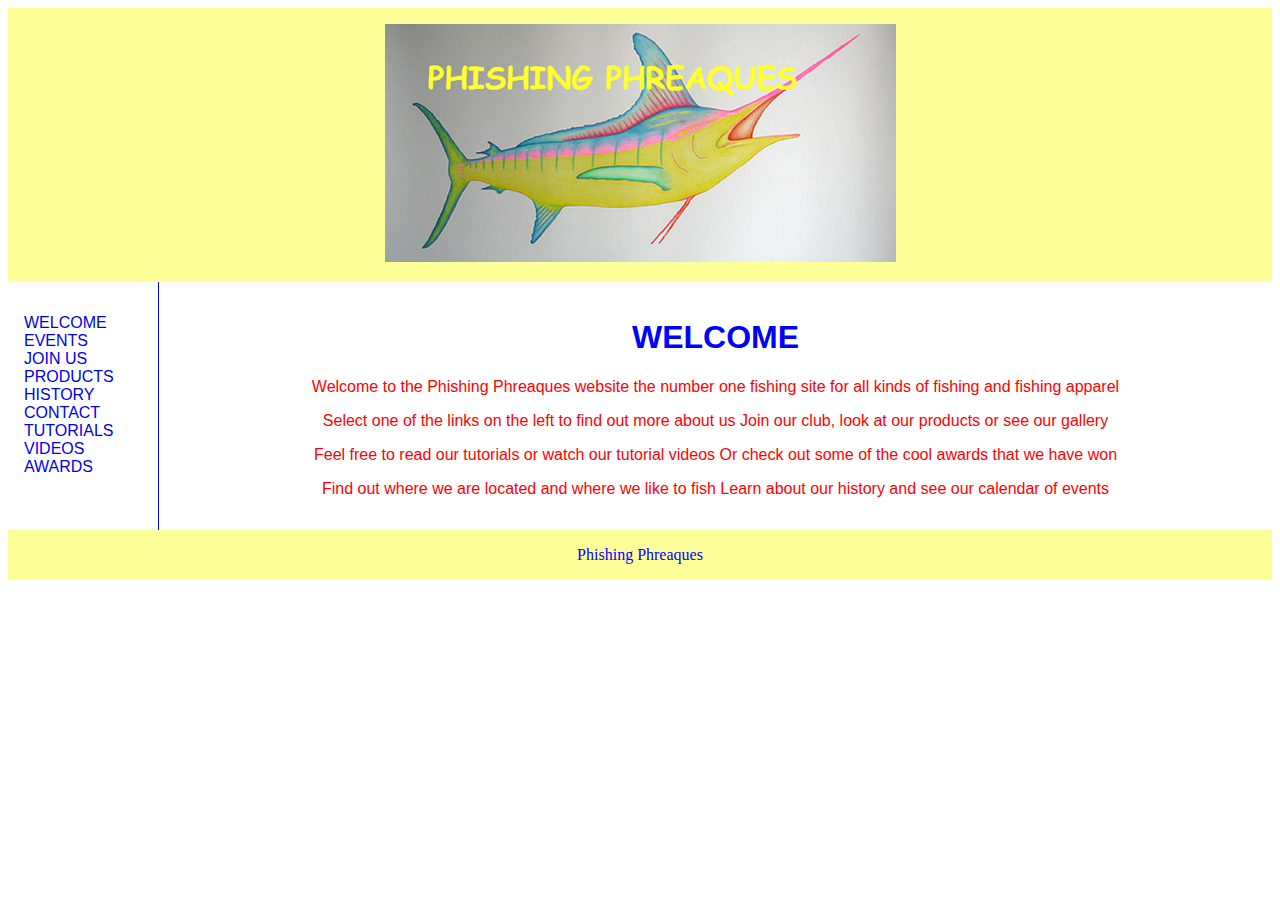
<file: index.html>
<!DOCTYPE html>
<html>

<head>
<meta http-equiv="Content-Type" content="text/html; charset="UTF-8" />
<title>Phishing Phreaques</title>

<meta name="viewport" content="width=device-width, initial-scale=1.0"/>

<!-- main -->
<!-- original <link href="main.css" rel="stylesheet" type="text/css" -->
<link href="text/css/main.css" rel="stylesheet" type="text/css" >

<!-- phone -->
<link href="text/css/phone.css" rel="stylesheet" type="text/css" 
	media="only screen and (max-width:400px)>

<!-- tablet -->
<link href="text/css/tablet.css" rel="stylesheet" type="text/css" 
	media="only screen and (max-width:400px) and (max-width:799px)">
  
</head>

<body>
<!-- <script src="text/scripts/mainjs.js"></script> -->
<header>
   <img src="images/PhishingPhreaksLogo.png" alt="Phishing Phreaques">
</header>

<nav>
  <ul>
    <li><a href="index.html">WELCOME</a></li>
    <li><a href="text/html/events.html">EVENTS</a></li>
    <li><a href="text/html/join.html">JOIN US</a></li>
	<li><a href="text/html/products.html">PRODUCTS</a></li>
	<li><a href="text/html/history.html">HISTORY</a></li>
	<li><a href="text/html/contact.html">CONTACT</a></li>
	<li><a href="text/html/tutorials.html">TUTORIALS</a></li>
	<li><a href="text/html/videos.html">VIDEOS</a></li>
	<li><a href="text/html/awards.html">AWARDS</a></li>
  </ul>
</nav>

<article>
  <h1>WELCOME</h1>
  <p>Welcome to the Phishing Phreaques website the number one 
  fishing site for all kinds of fishing and fishing apparel </p>
  <p>Select one of the links on the left to find out more about us 
  Join our club, look at our products or see our gallery </p>
  <p>Feel free to read our tutorials or watch our tutorial videos  
  Or check out some of the cool awards that we have won </p>
  <p>Find out where we are located and where we like to fish 
  Learn about our history and see our calendar of events </p>
</article>

<footer>Phishing Phreaques</footer>

</body>
</html>
</file>
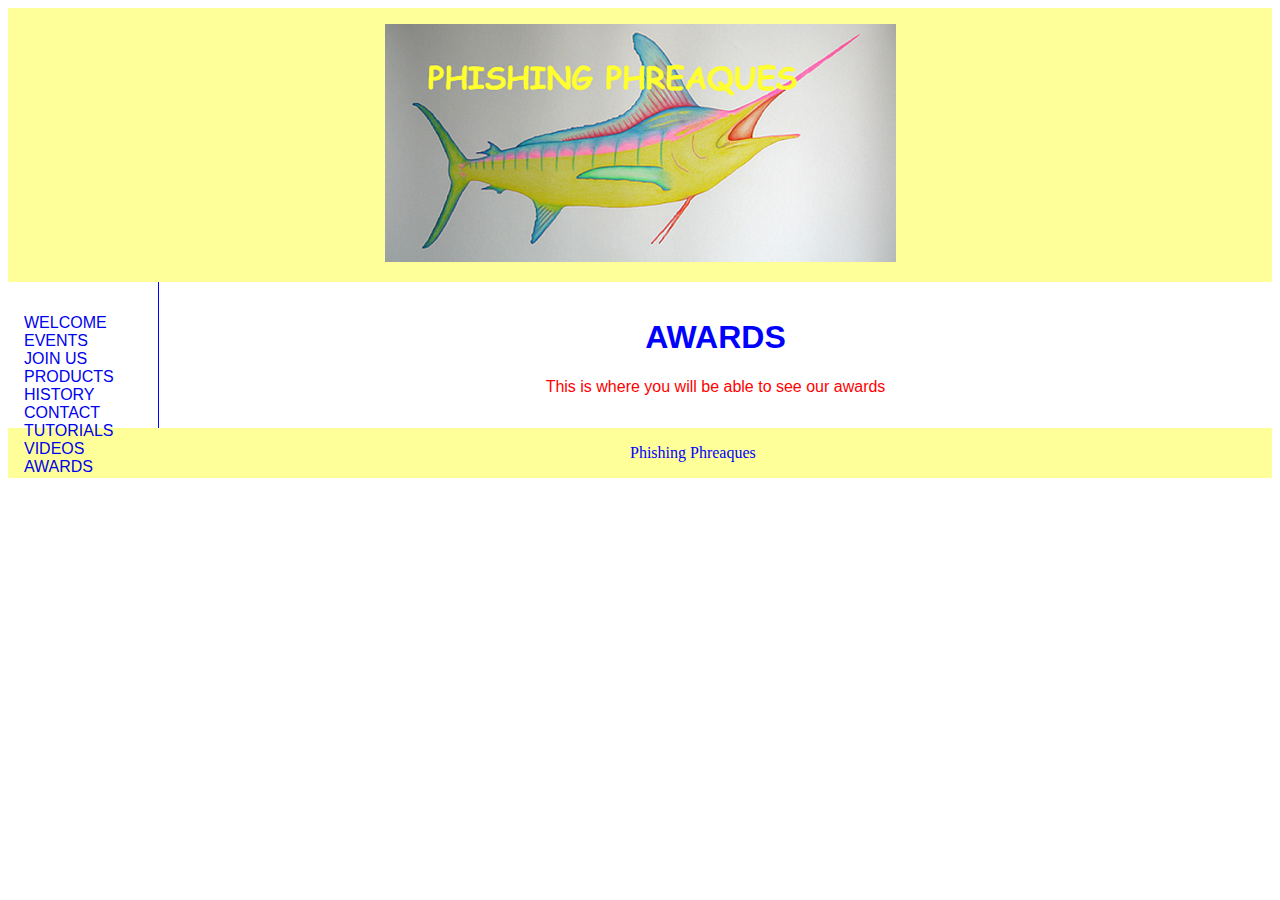
<file: text/html/awards.html>
<!DOCTYPE html>
<html>

<head>
<meta http-equiv="Content-Type" content="text/html; charset="UTF-8" />
<title>Phishing Phreaques</title>

<meta name="viewport" content="width=device-width, initial-scale=1.0"/>

<!-- main -->
<!-- original <link href="main.css" rel="stylesheet" type="text/css" -->
<link href="../../text/css/main.css" rel="stylesheet" type="text/css" >

<!-- phone -->
<link href="../../text/css/phone.css" rel="stylesheet" type="text/css" 
	media="only screen and (max-width:400px)>

<!-- tablet -->
<link href="../../text/css/tablet.css" rel="stylesheet" type="text/css" 
	media="only screen and (max-width:400px) and (max-width:799px)">
  
</head>

<body>
<!-- <script src="text/scripts/mainjs.js"></script> -->
<header>
   <img src="../../images/PhishingPhreaksLogo.png" alt="Phishing Phreaques">
</header>

<nav>
  <ul>
    <li><a href="../../index.html">WELCOME</a></li>
    <li><a href="../../text/html/events.html">EVENTS</a></li>
    <li><a href="../../text/html/join.html">JOIN US</a></li>
	<li><a href="../../text/html/products.html">PRODUCTS</a></li>
	<li><a href="../../text/html/history.html">HISTORY</a></li>
	<li><a href="../../text/html/contact.html">CONTACT</a></li>
	<li><a href="../../text/html/tutorials.html">TUTORIALS</a></li>
	<li><a href="../../text/html/videos.html">VIDEOS</a></li>
	<li><a href="../../text/html/awards.html">AWARDS</a></li>
  </ul>
</nav>

<article>
  <h1>AWARDS</h1>
  <p>This is where you will be able to see our awards </p>
</article>

<footer>Phishing Phreaques</footer>

</body>
</html>
</file>
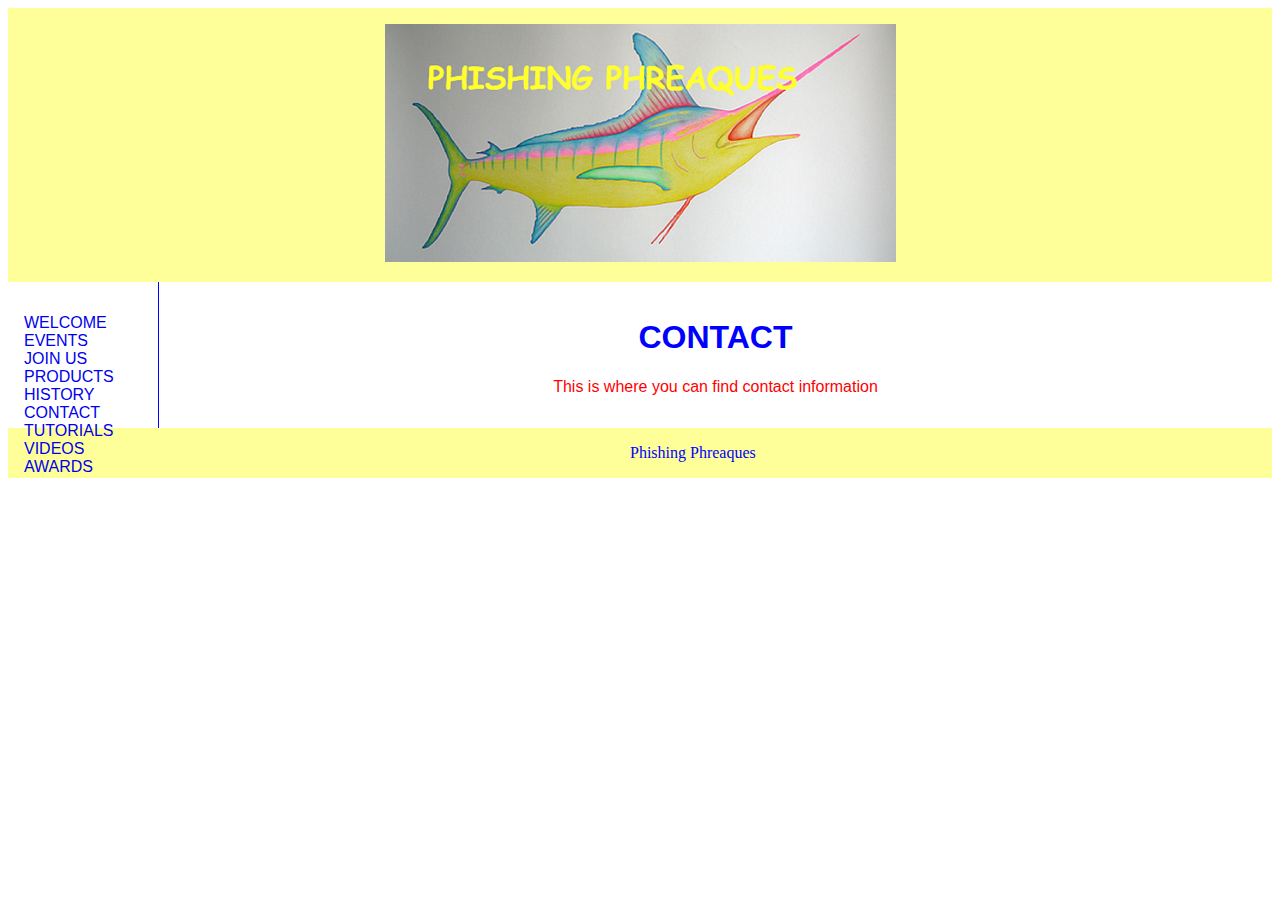
<file: text/html/contact.html>
<!DOCTYPE html>
<html>

<head>
<meta http-equiv="Content-Type" content="text/html; charset="UTF-8" />
<title>Phishing Phreaques</title>

<meta name="viewport" content="width=device-width, initial-scale=1.0"/>

<!-- main -->
<!-- original <link href="main.css" rel="stylesheet" type="text/css" -->
<link href="../../text/css/main.css" rel="stylesheet" type="text/css" >

<!-- phone -->
<link href="../../text/css/phone.css" rel="stylesheet" type="text/css" 
	media="only screen and (max-width:400px)>

<!-- tablet -->
<link href="../../text/css/tablet.css" rel="stylesheet" type="text/css" 
	media="only screen and (max-width:400px) and (max-width:799px)">
  
</head>

<body>
<!-- <script src="text/scripts/mainjs.js"></script> -->
<header>
   <img src="../../images/PhishingPhreaksLogo.png" alt="Phishing Phreaques">
</header>

<nav>
  <ul>
    <li><a href="../../index.html">WELCOME</a></li>
    <li><a href="../../text/html/events.html">EVENTS</a></li>
    <li><a href="../../text/html/join.html">JOIN US</a></li>
	<li><a href="../../text/html/products.html">PRODUCTS</a></li>
	<li><a href="../../text/html/history.html">HISTORY</a></li>
	<li><a href="../../text/html/contact.html">CONTACT</a></li>
	<li><a href="../../text/html/tutorials.html">TUTORIALS</a></li>
	<li><a href="../../text/html/videos.html">VIDEOS</a></li>
	<li><a href="../../text/html/awards.html">AWARDS</a></li>
  </ul>
</nav>

<article>
  <h1>CONTACT</h1>
  <p>This is where you can find contact information </p>
</article>

<footer>Phishing Phreaques</footer>

</body>
</html>
</file>
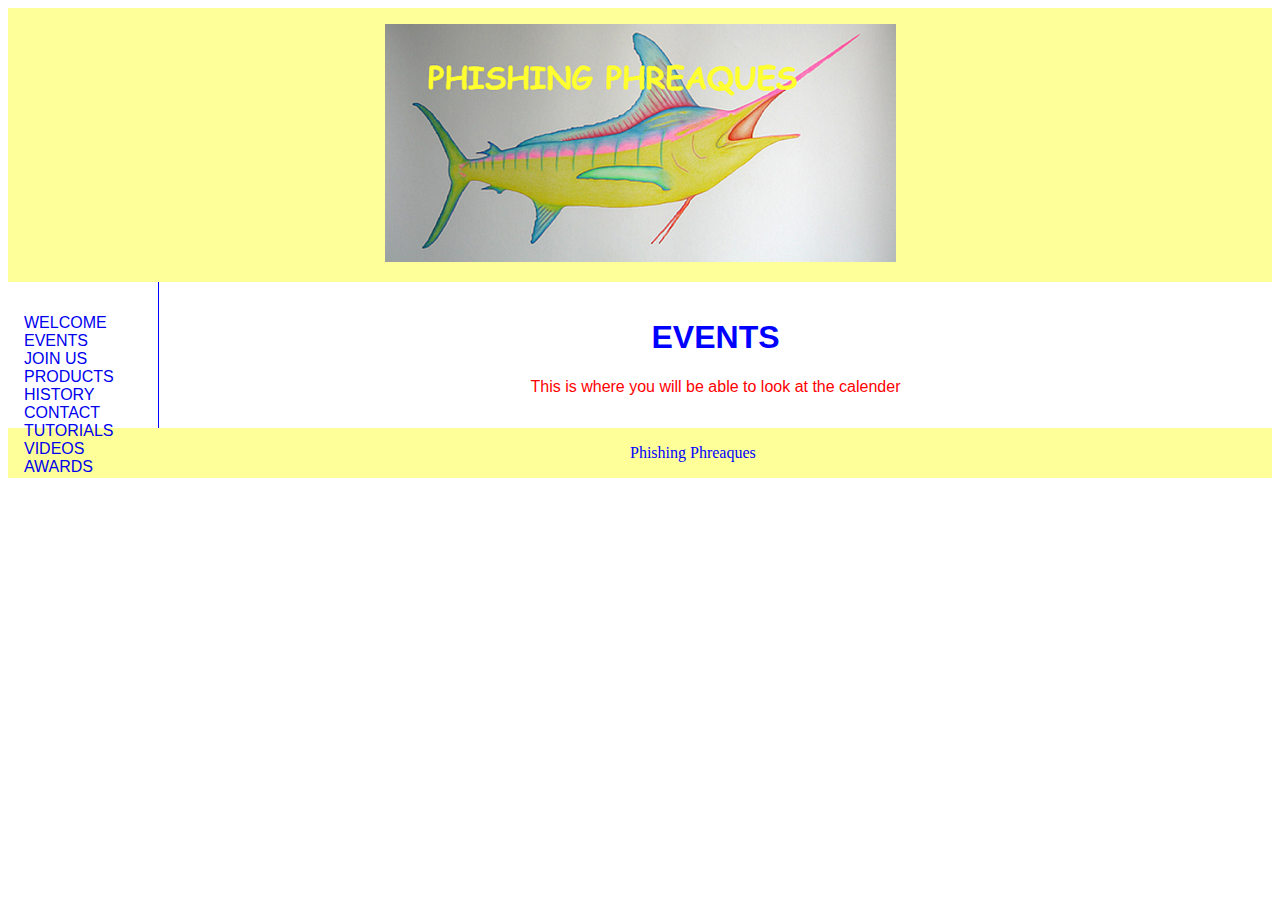
<file: text/html/events.html>
<!DOCTYPE html>
<html>

<head>
<meta http-equiv="Content-Type" content="text/html; charset="UTF-8" />
<title>Phishing Phreaques</title>

<meta name="viewport" content="width=device-width, initial-scale=1.0"/>

<!-- main -->
<!-- original <link href="main.css" rel="stylesheet" type="text/css" -->
<link href="../../text/css/main.css" rel="stylesheet" type="text/css" >

<!-- phone -->
<link href="../../text/css/phone.css" rel="stylesheet" type="text/css" 
	media="only screen and (max-width:400px)>

<!-- tablet -->
<link href="../../text/css/tablet.css" rel="stylesheet" type="text/css" 
	media="only screen and (max-width:400px) and (max-width:799px)">
  
</head>

<body>
<!-- <script src="text/scripts/mainjs.js"></script> -->
<header>
   <img src="../../images/PhishingPhreaksLogo.png" alt="Phishing Phreaques">
</header>

<nav>
  <ul>
    <li><a href="../../index.html">WELCOME</a></li>
    <li><a href="../../text/html/events.html">EVENTS</a></li>
    <li><a href="../../text/html/join.html">JOIN US</a></li>
	<li><a href="../../text/html/products.html">PRODUCTS</a></li>
	<li><a href="../../text/html/history.html">HISTORY</a></li>
	<li><a href="../../text/html/contact.html">CONTACT</a></li>
	<li><a href="../../text/html/tutorials.html">TUTORIALS</a></li>
	<li><a href="../../text/html/videos.html">VIDEOS</a></li>
	<li><a href="../../text/html/awards.html">AWARDS</a></li>
  </ul>
</nav>

<article>
  <h1>EVENTS</h1>
  <p>This is where you will be able to look at the calender </p>
</article>

<footer>Phishing Phreaques</footer>

</body>
</html>
</file>
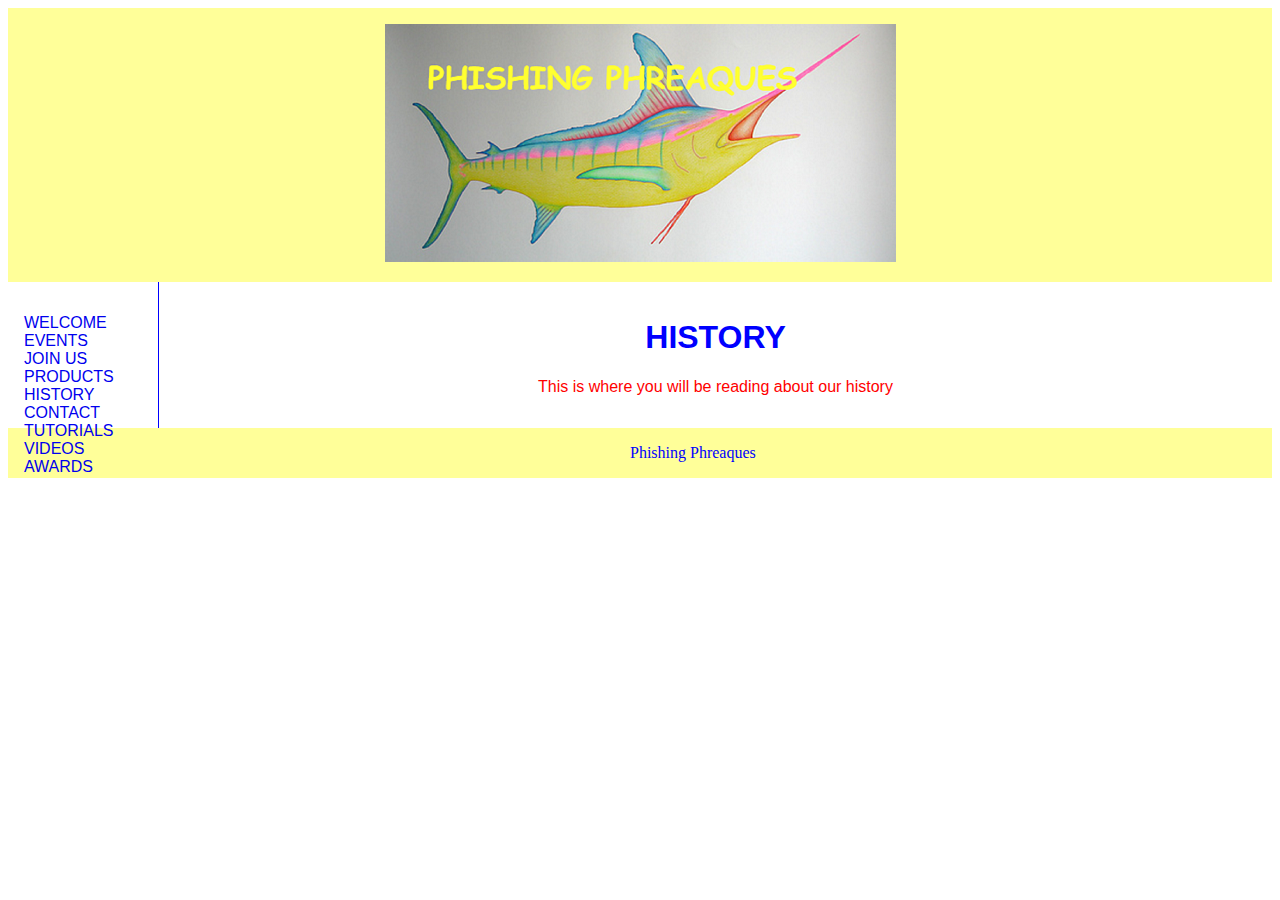
<file: text/html/history.html>
<!DOCTYPE html>
<html>

<head>
<meta http-equiv="Content-Type" content="text/html; charset="UTF-8" />
<title>Phishing Phreaques</title>

<meta name="viewport" content="width=device-width, initial-scale=1.0"/>

<!-- main -->
<!-- original <link href="main.css" rel="stylesheet" type="text/css" -->
<link href="../../text/css/main.css" rel="stylesheet" type="text/css" >

<!-- phone -->
<link href="../../text/css/phone.css" rel="stylesheet" type="text/css" 
	media="only screen and (max-width:400px)>

<!-- tablet -->
<link href="../../text/css/tablet.css" rel="stylesheet" type="text/css" 
	media="only screen and (max-width:400px) and (max-width:799px)">
  
</head>

<body>
<!-- <script src="text/scripts/mainjs.js"></script> -->
<header>
   <img src="../../images/PhishingPhreaksLogo.png" alt="Phishing Phreaques">
</header>

<nav>
  <ul>
    <li><a href="../../index.html">WELCOME</a></li>
    <li><a href="../../text/html/events.html">EVENTS</a></li>
    <li><a href="../../text/html/join.html">JOIN US</a></li>
	<li><a href="../../text/html/products.html">PRODUCTS</a></li>
	<li><a href="../../text/html/history.html">HISTORY</a></li>
	<li><a href="../../text/html/contact.html">CONTACT</a></li>
	<li><a href="../../text/html/tutorials.html">TUTORIALS</a></li>
	<li><a href="../../text/html/videos.html">VIDEOS</a></li>
	<li><a href="../../text/html/awards.html">AWARDS</a></li>
  </ul>
</nav>

<article>
  <h1>HISTORY</h1>
  <p>This is where you will be reading about our history </p>
</article>

<footer>Phishing Phreaques</footer>

</body>
</html>
</file>
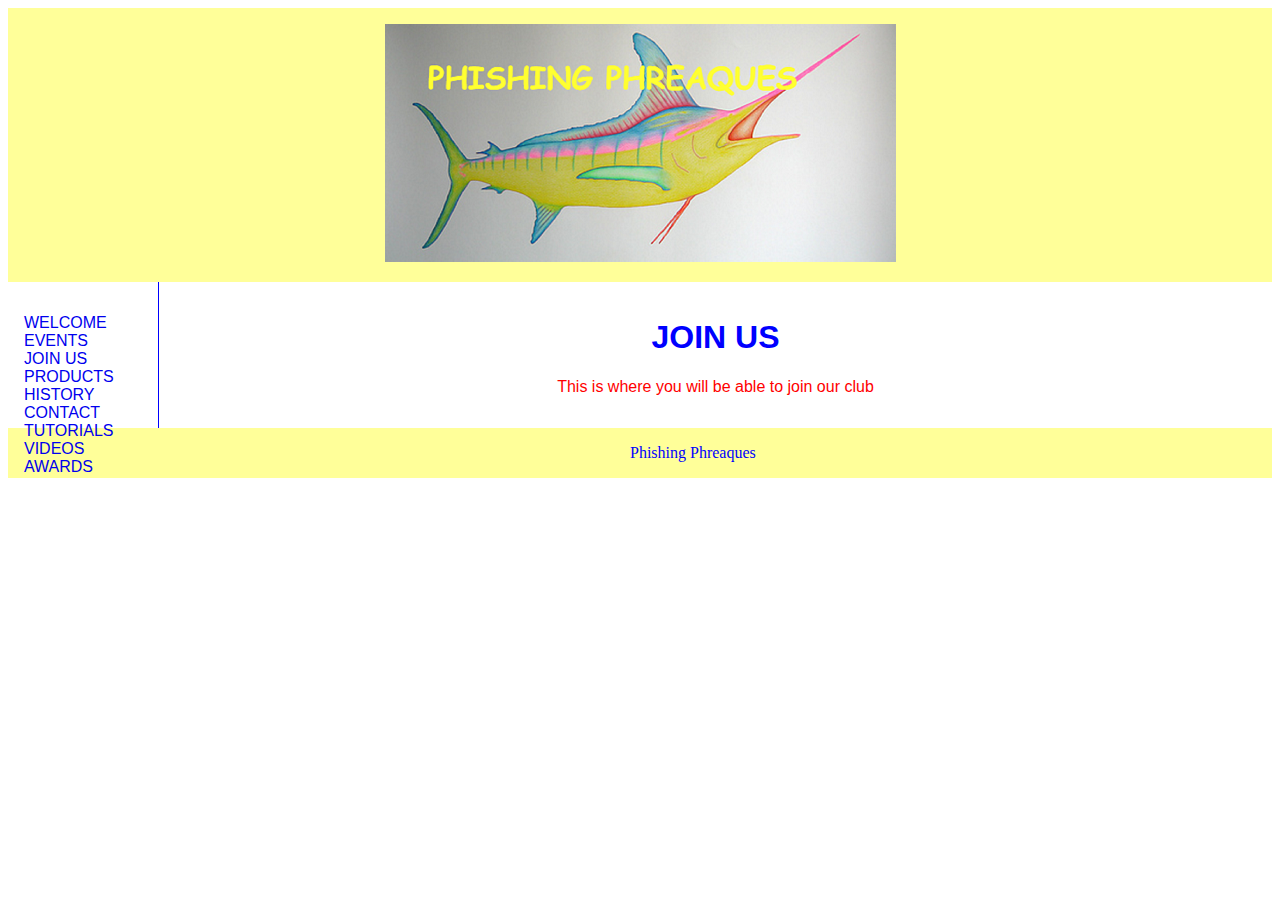
<file: text/html/join.html>
<!DOCTYPE html>
<html>

<head>
<meta http-equiv="Content-Type" content="text/html; charset="UTF-8" />
<title>Phishing Phreaques</title>

<meta name="viewport" content="width=device-width, initial-scale=1.0"/>

<!-- main -->
<!-- original <link href="main.css" rel="stylesheet" type="text/css" -->
<link href="../../text/css/main.css" rel="stylesheet" type="text/css" >

<!-- phone -->
<link href="../../text/css/phone.css" rel="stylesheet" type="text/css" 
	media="only screen and (max-width:400px)>

<!-- tablet -->
<link href="../../text/css/tablet.css" rel="stylesheet" type="text/css" 
	media="only screen and (max-width:400px) and (max-width:799px)">
  
</head>

<body>
<!-- <script src="text/scripts/mainjs.js"></script> -->
<header>
   <img src="../../images/PhishingPhreaksLogo.png" alt="Phishing Phreaques">
</header>

<nav>
  <ul>
    <li><a href="../../index.html">WELCOME</a></li>
    <li><a href="../../text/html/events.html">EVENTS</a></li>
    <li><a href="../../text/html/join.html">JOIN US</a></li>
	<li><a href="../../text/html/products.html">PRODUCTS</a></li>
	<li><a href="../../text/html/history.html">HISTORY</a></li>
	<li><a href="../../text/html/contact.html">CONTACT</a></li>
	<li><a href="../../text/html/tutorials.html">TUTORIALS</a></li>
	<li><a href="../../text/html/videos.html">VIDEOS</a></li>
	<li><a href="../../text/html/awards.html">AWARDS</a></li>
  </ul>
</nav>

<article>
  <h1>JOIN US</h1>
  <p>This is where you will be able to join our club </p>
</article>

<footer>Phishing Phreaques</footer>

</body>
</html>
</file>
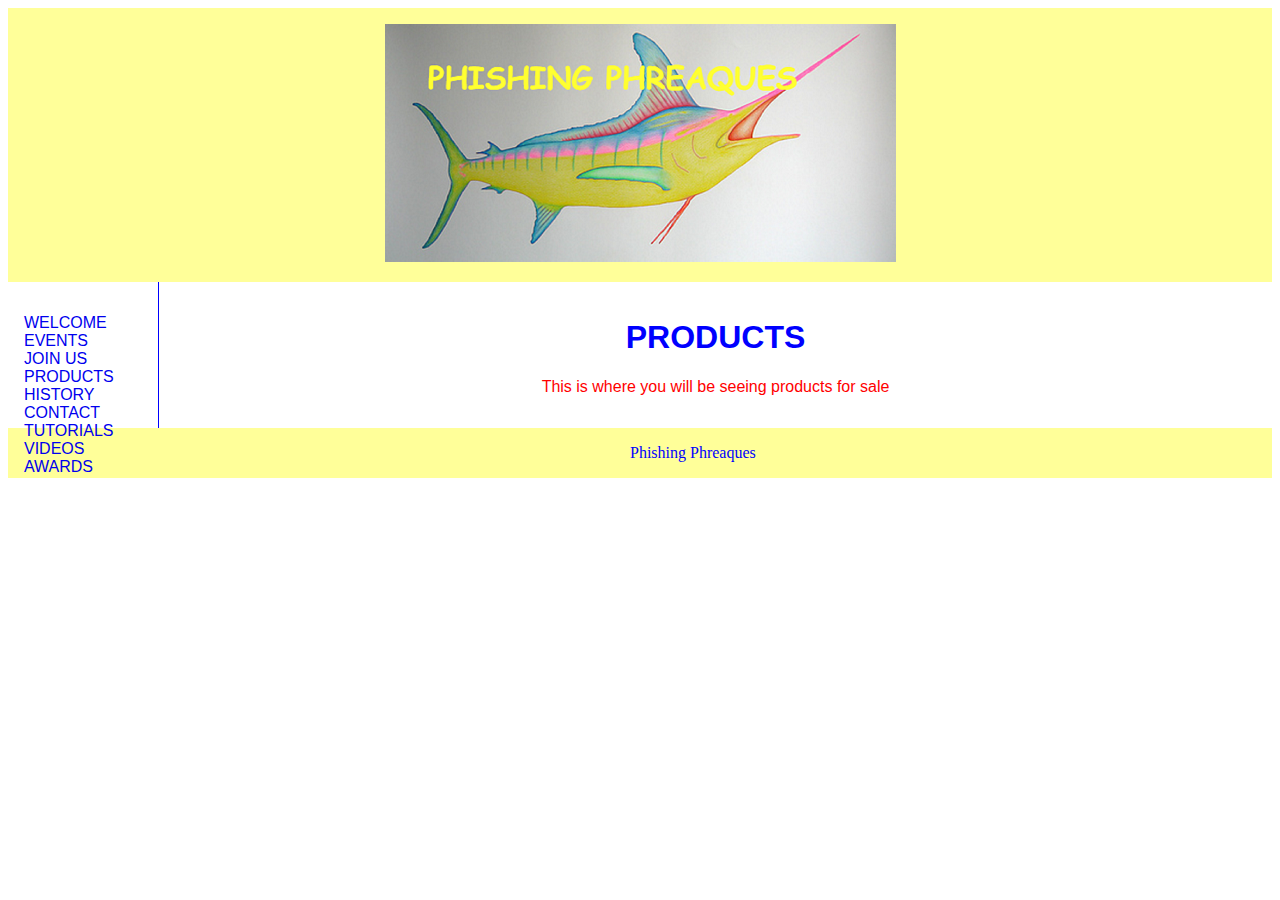
<file: text/html/products.html>
<!DOCTYPE html>
<html>

<head>
<meta http-equiv="Content-Type" content="text/html; charset="UTF-8" />
<title>Phishing Phreaques</title>

<meta name="viewport" content="width=device-width, initial-scale=1.0"/>

<!-- main -->
<!-- original <link href="main.css" rel="stylesheet" type="text/css" -->
<link href="../../text/css/main.css" rel="stylesheet" type="text/css" >

<!-- phone -->
<link href="../../text/css/phone.css" rel="stylesheet" type="text/css" 
	media="only screen and (max-width:400px)>

<!-- tablet -->
<link href="../../text/css/tablet.css" rel="stylesheet" type="text/css" 
	media="only screen and (max-width:400px) and (max-width:799px)">
  
</head>

<body>
<!-- <script src="text/scripts/mainjs.js"></script> -->
<header>
   <img src="../../images/PhishingPhreaksLogo.png" alt="Phishing Phreaques">
</header>

<nav>
  <ul>
    <li><a href="../../index.html">WELCOME</a></li>
    <li><a href="../../text/html/events.html">EVENTS</a></li>
    <li><a href="../../text/html/join.html">JOIN US</a></li>
	<li><a href="../../text/html/products.html">PRODUCTS</a></li>
	<li><a href="../../text/html/history.html">HISTORY</a></li>
	<li><a href="../../text/html/contact.html">CONTACT</a></li>
	<li><a href="../../text/html/tutorials.html">TUTORIALS</a></li>
	<li><a href="../../text/html/videos.html">VIDEOS</a></li>
	<li><a href="../../text/html/awards.html">AWARDS</a></li>
  </ul>
</nav>

<article>
  <h1>PRODUCTS</h1>
  <p>This is where you will be seeing products for sale </p>
</article>

<footer>Phishing Phreaques</footer>

</body>
</html>
</file>
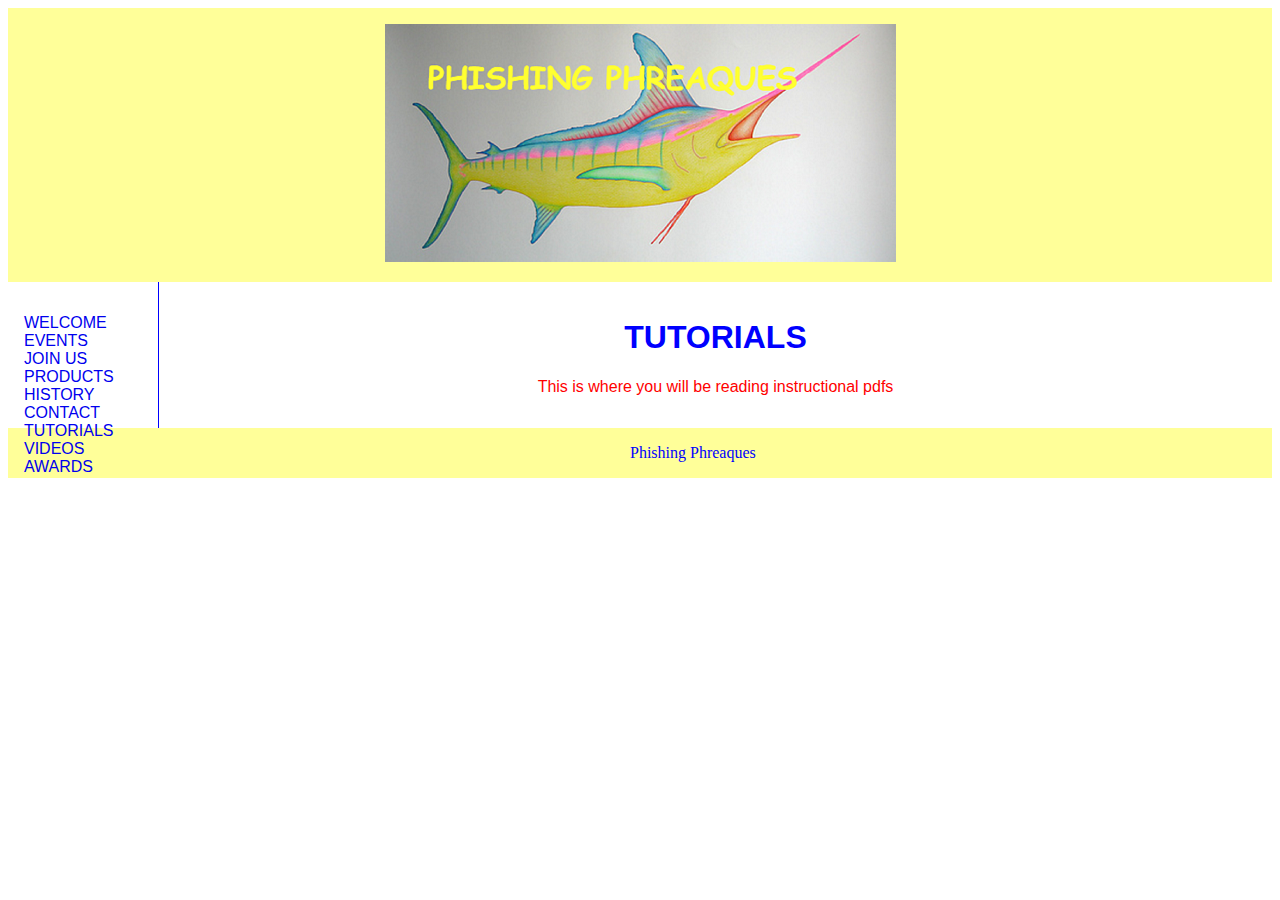
<file: text/html/tutorials.html>
<!DOCTYPE html>
<html>

<head>
<meta http-equiv="Content-Type" content="text/html; charset="UTF-8" />
<title>Phishing Phreaques</title>

<meta name="viewport" content="width=device-width, initial-scale=1.0"/>

<!-- main -->
<!-- original <link href="main.css" rel="stylesheet" type="text/css" -->
<link href="../../text/css/main.css" rel="stylesheet" type="text/css" >

<!-- phone -->
<link href="../../text/css/phone.css" rel="stylesheet" type="text/css" 
	media="only screen and (max-width:400px)>

<!-- tablet -->
<link href="../../text/css/tablet.css" rel="stylesheet" type="text/css" 
	media="only screen and (max-width:400px) and (max-width:799px)">
  
</head>

<body>
<!-- <script src="text/scripts/mainjs.js"></script> -->
<header>
   <img src="../../images/PhishingPhreaksLogo.png" alt="Phishing Phreaques">
</header>

<nav>
  <ul>
    <li><a href="../../index.html">WELCOME</a></li>
    <li><a href="../../text/html/events.html">EVENTS</a></li>
    <li><a href="../../text/html/join.html">JOIN US</a></li>
	<li><a href="../../text/html/products.html">PRODUCTS</a></li>
	<li><a href="../../text/html/history.html">HISTORY</a></li>
	<li><a href="../../text/html/contact.html">CONTACT</a></li>
	<li><a href="../../text/html/tutorials.html">TUTORIALS</a></li>
	<li><a href="../../text/html/videos.html">VIDEOS</a></li>
	<li><a href="../../text/html/awards.html">AWARDS</a></li>
  </ul>
</nav>

<article>
  <h1>TUTORIALS</h1>
  <p>This is where you will be reading instructional pdfs </p>
</article>

<footer>Phishing Phreaques</footer>

</body>
</html>
</file>
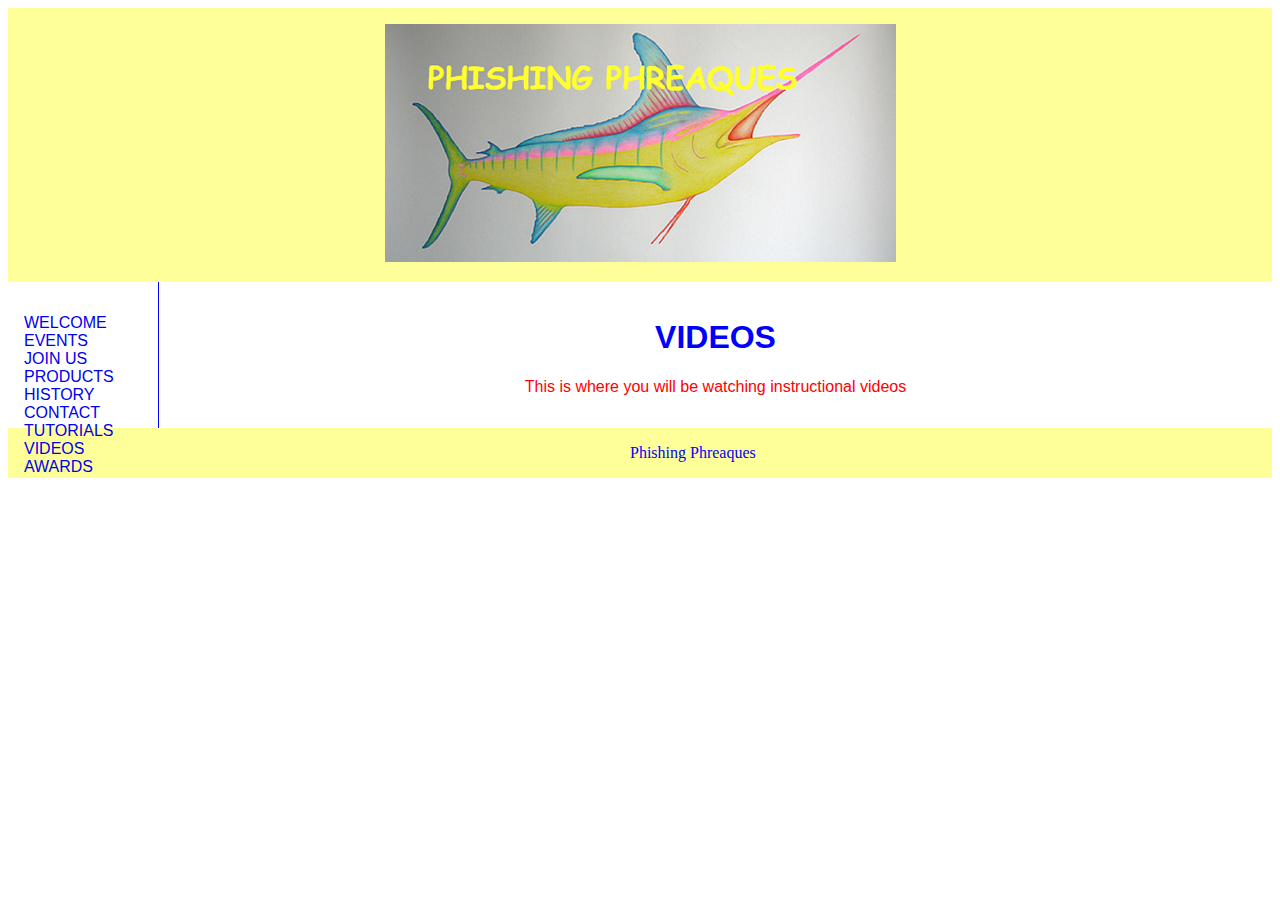
<file: text/html/videos.html>
<!DOCTYPE html>
<html>

<head>
<meta http-equiv="Content-Type" content="text/html; charset="UTF-8" />
<title>Phishing Phreaques</title>

<meta name="viewport" content="width=device-width, initial-scale=1.0"/>

<!-- main -->
<!-- original <link href="main.css" rel="stylesheet" type="text/css" -->
<link href="../../text/css/main.css" rel="stylesheet" type="text/css" >

<!-- phone -->
<link href="../../text/css/phone.css" rel="stylesheet" type="text/css" 
	media="only screen and (max-width:400px)>

<!-- tablet -->
<link href="../../text/css/tablet.css" rel="stylesheet" type="text/css" 
	media="only screen and (max-width:400px) and (max-width:799px)">
  
</head>

<body>
<!-- <script src="text/scripts/mainjs.js"></script> -->
<header>
   <img src="../../images/PhishingPhreaksLogo.png" alt="Phishing Phreaques">
</header>

<nav>
  <ul>
    <li><a href="../../index.html">WELCOME</a></li>
    <li><a href="../../text/html/events.html">EVENTS</a></li>
    <li><a href="../../text/html/join.html">JOIN US</a></li>
	<li><a href="../../text/html/products.html">PRODUCTS</a></li>
	<li><a href="../../text/html/history.html">HISTORY</a></li>
	<li><a href="../../text/html/contact.html">CONTACT</a></li>
	<li><a href="../../text/html/tutorials.html">TUTORIALS</a></li>
	<li><a href="../../text/html/videos.html">VIDEOS</a></li>
	<li><a href="../../text/html/awards.html">AWARDS</a></li>
  </ul>
</nav>

<article>
  <h1>VIDEOS</h1>
  <p>This is where you will be watching instructional videos </p>
</article>

<footer>Phishing Phreaques</footer>

</body>
</html>
</file>
<file: text/css/main.css>
div.container {
    width: 100%;
    border: 1px solid gray;
}

header, footer {
    padding: 1em;
    color: blue;
    background-color: #ffff99;
    text-align: center;
}

nav {
    float: left;
    max-width: 140px;
    margin: 0;
    padding: 1em;
}

nav ul {
	font-family: "Comic Sans MS", cursive, sans-serif;
    list-style-type: none;
    padding: 0;
}
   
nav ul a {
    text-decoration: none;
}

article {
	font-family: "Comic Sans MS", cursive, sans-serif;
    margin-left: 150px;
    border-left: 1px solid blue;
    padding: 1em;
    overflow: hidden;
	text-align: center;
}

article h1 {
	color: blue;
}

article p {
	color: red;
}
/*
header {
	font-family: "Comic Sans MS", cursive, sans-serif;
	color: white;
    background-color: yellow;
    text-align: center;
}

aside {
	background-color: #cccccc;
	color: "#000000"
	width: 50%;
	float: left;
}

nav {
	margin: 2%;
	background-color: #ffffff;
	padding-top: .5%;
}

ul {
	padding: 2%;
	list-style: none;
}

nav ul li {
	display: inline-block;
	width: 25%;
	text-align: center;
}

nav ul li a {
	display: inline-block;
	padding: 3%;
	color: #333;
	text-decoration: none;
	background-color: aqua;
	font-size: 1.75em;
	
}

nav ul li a: hover {
	color: #fff;
	background: #939393;
}

#content {
	background-color: #a1a8e2;
	width: 90%;
	display: block;
}

.nosee {
	display: block;
	float: right;
	width: 25%;
	margin-right: 10%;
}

#main {
	display: none;
	width: 30%;
	background-color: #b4bbd0;
	font-size: 50%;
	margin-left: 2%;
}

#register {
	display: block;
}
*/
</file>
<file: text/css/phone.css>
div.container {
    width: 100%;
    border: 1px solid gray;
}

header, footer {
    padding: 1em;
    color: blue;
    background-color: #ffff99;;
    text-align: center;
}

nav {
    float: left;
    max-width: 140px;
    margin: 0;
    padding: 1em;
}

nav ul {
	font-family: "Comic Sans MS", cursive, sans-serif;
    list-style-type: none;
    padding: 0;
}
   
nav ul a {
    text-decoration: none;
}

article {
	font-family: "Comic Sans MS", cursive, sans-serif;
    margin-left: 150px;
    border-left: 1px solid blue;
    padding: 1em;
    overflow: hidden;
	text-align: center;
}

article h1 {
	color: blue;
}

article p {
	color: red;
}
/*


aside {
	background-color: #cccccc;
	color: "#000000"
	width: 50%;
	float: left;
}

nav {
	margin: 2%;
	background-color: #ffffff;
	padding-top: .5%;
}

ul {
	padding: 2%;
	list-style: none;
}

nav ul li {
	display: inline-block;
	width: 25%;
	text-align: center;
}

nav ul li a {
	display: inline-block;
	padding: 3%;
	color: #333;
	text-decoration: none;
	background-color: ffff99;
	font-size: 1.75em;
}

nav ul li a: hover {
	color: #fff;
	background: #939393;
}

#content {
	background-color: #a1a8e2;
	width: 90%;
	display: block;
}

.nosee {
	display: none;
}

#main {
	display: block;
	width: 30%;
	background-color: #b4bbd0;
	font-size: 50%;
	margin-left: 2%;
}


#register {
	display: none;
	width: 40%;
	float: none;
	margin-left: 5%;
}
/*
</file>
<file: text/css/tablet.css>
div.container {
    width: 100%;
    border: 1px solid gray;
}

header, footer {
    padding: 1em;
    color: blue;
    background-color: #ffff99;;
    text-align: center;
}

nav {
    float: left;
    max-width: 160px;
    margin: 0;
    padding: 1em;
}

nav ul {
	font-family: "Comic Sans MS", cursive, sans-serif;
    list-style-type: none;
    padding: 0;
}
   
nav ul a {
    text-decoration: none;
}

article {
	font-family: "Comic Sans MS", cursive, sans-serif;
    margin-left: 150px;
    border-left: 1px solid blue;
    padding: 1em;
    overflow: hidden;
	text-align: center;
}

article h1 {
	color: blue;
}

article p {
	color: red;
}
</file>
